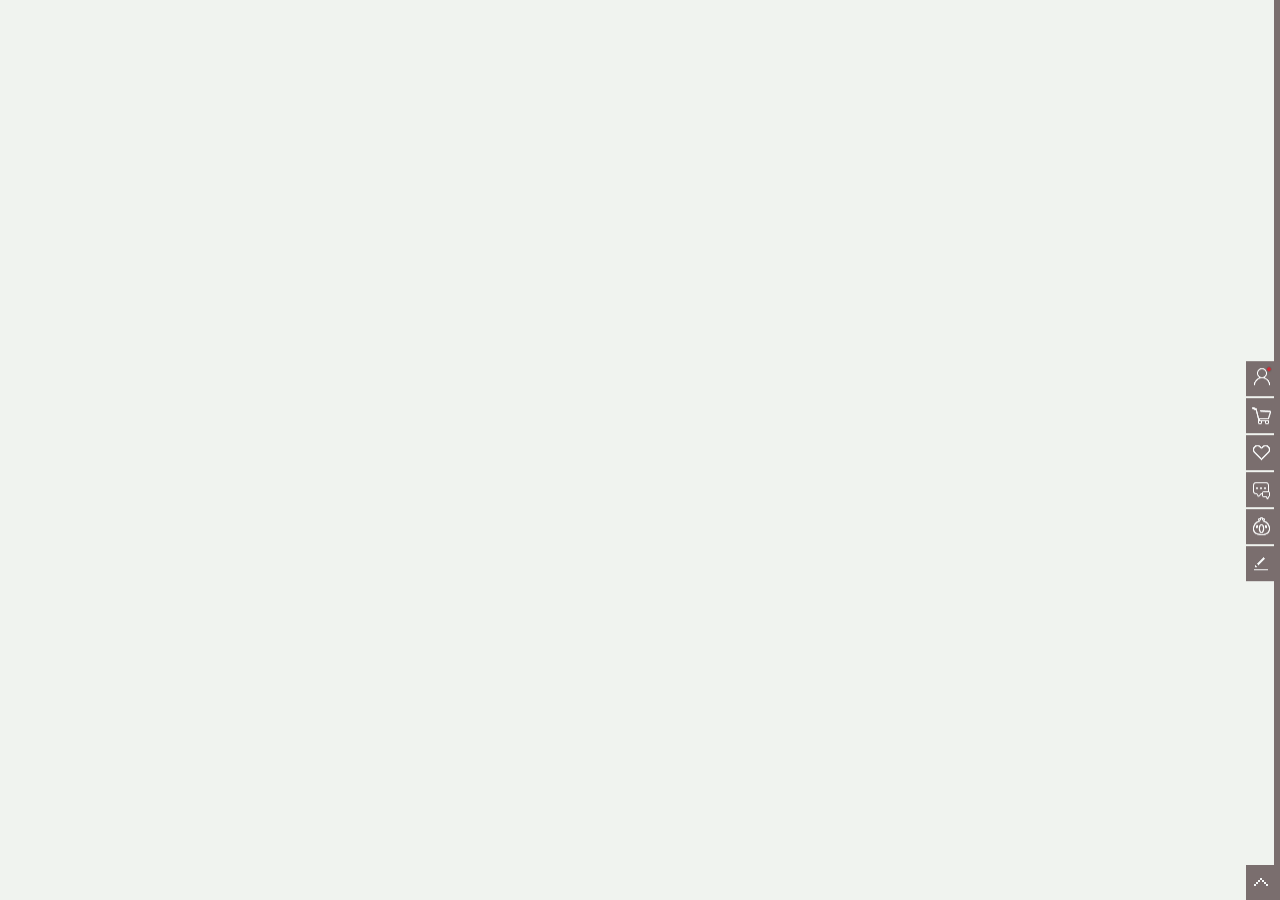
<file: toolbars.html>
<!DOCTYPE html>
<html>
	<head>
		<meta charset="UTF-8">
		<title>DIV+CSS仿京东右侧固定图标菜单栏</title>
		<link rel="stylesheet" type="text/css" href="css/toolbars.css"/>
	</head>
	<body>
	 <!--京东右侧固定图标菜单栏-->
	    <div class="toolbars">
	    	<ul>
	    		<li class="jdvip">
	    			<i></i>
	    			<a class="toolbars-ico" href="#"></a>
	    			<a class="flex" href="#">京东会员</a>
	    		</li>
	    		<li class="cart">
	    			<a class="toolbars-ico" href="#"></a>
	    			<a class="flex" href="#">购物车</a>
	    		</li>
	    		<li class="follow">
	    			<a class="toolbars-ico" href="#"></a>
	    			<a class="flex" href="#">我的关注</a>
	    		</li>
	    		<li class="message">
	    			<a class="toolbars-ico" href="#"></a>
	    			<a class="flex" href="#">我的消息</a>
	    		</li>
	    		<li class="jimi">
	    			<a class="toolbars-ico" href="#"></a>
	    			<a class="flex" href="#">咨询JIMI</a>
	    		</li>
	    		<li class="feedback">
	    			<a class="toolbars-ico" href="#"></a>
	    			<a class="flex" href="#">反馈</a>
	    		</li>
	    	</ul>
	    	<div class="toolbars-footer">
	    		<a class="toolbars-ico" href="#"></a>
	    		<a class="flex" href="#">顶部</a>
	    	</div>	    	
	    </div>
	</body>
</html>
</file>
<file: css/toolbars.css>
*{
	margin: 0;
	padding: 0;
}
li{
	list-style: none;
}
a{
	text-decoration: none;
	color: #666;
}
a:hover{
	color:#f10215!important;
}
body{
	font-size: 12px;
	background-color: #f0f3ef;
}
/*京东右侧固定图标菜单栏*/
.toolbars{
	position: fixed;
	top: 0;
	right: 0;
	height: 100%;
	width: 6px;
	background-color: #7a6e6e;
}
.toolbars ul{
  	position:absolute;
  	top: 50%;
  	right: 0;
  	transform: translate(0,-40%);
  	z-index: 3;
}
.toolbars ul li{
	width: 34px;
	height: 35px;
	margin-bottom: 2px;
	background-color: #7A6E6E;
	position: relative;
}
.toolbars ul .jdvip .toolbars-ico{
	display: block;
	width: 34px;
	height: 35px;
	background: url(../img/toolbars.png)no-repeat -88px -175px;
}
.toolbars ul .cart .toolbars-ico{
	display: block;
	width: 34px;
	height: 35px;
	background: url(../img/toolbars.png)no-repeat -50px 0;
}
.toolbars ul .follow .toolbars-ico{
	display: block;
	width: 34px;
	height: 35px;
	background: url(../img/toolbars.png)no-repeat -50px -50px;
}
.toolbars ul .message .toolbars-ico{
	display: block;
	width: 34px;
	height: 35px;
	background: url(../img/toolbars.png)no-repeat -190px -150px;
}
.toolbars ul .jimi .toolbars-ico{
	display: block;
	width: 34px;
	height: 35px;
	background: url(../img/toolbars.png)no-repeat -50px -150px;
}
.toolbars ul .feedback .toolbars-ico{
	display: block;
	width: 34px;
	height: 35px;
	background: url(../img/toolbars.png)no-repeat -50px -300px;
}
.toolbars ul .jdvip i{
	position: absolute;
    top: 5px;
    right: 8px;
	width: 6px;
	height: 6px;
	background: url(../img/toolbars.png)no-repeat -150px -150px;	
}
.toolbars-footer{
	position: absolute;
	bottom: 0;
	right: 0;
	background-color: #7A6E6E;
	width: 34px;
	height: 35px;
	z-index: 3;
}
.toolbars-footer .toolbars-ico{
	display: block;
	width: 34px;
	height: 35px;
	background: url(../img/toolbars.png)no-repeat -50px -250px;
}
	/*鼠标悬浮后伸出的部分*/
.toolbars .flex{
	position: absolute;
	top: 0;
	right: 34px;
	width: 0;
	overflow: hidden;
	height: 35px;
	line-height: 35px;
	background-color: #b61d1d;
	text-align: center;	
	color: #fff;
	z-index: -1;
	transition: width .3s;
}
	/*鼠标悬浮后的效果*/
.toolbars ul li:hover{
	background-color: #b61d1d;
}
.toolbars ul li:hover .flex{
	width: 62px;
	background-color: #b61d1d;
}
.toolbars ul li:hover i{
	display: none;
}
.toolbars-footer:hover{
	background-color: #b61d1d;
}
.toolbars-footer:hover .flex{
	width: 62px;
	background-color: #b61d1d;
}
</file>
